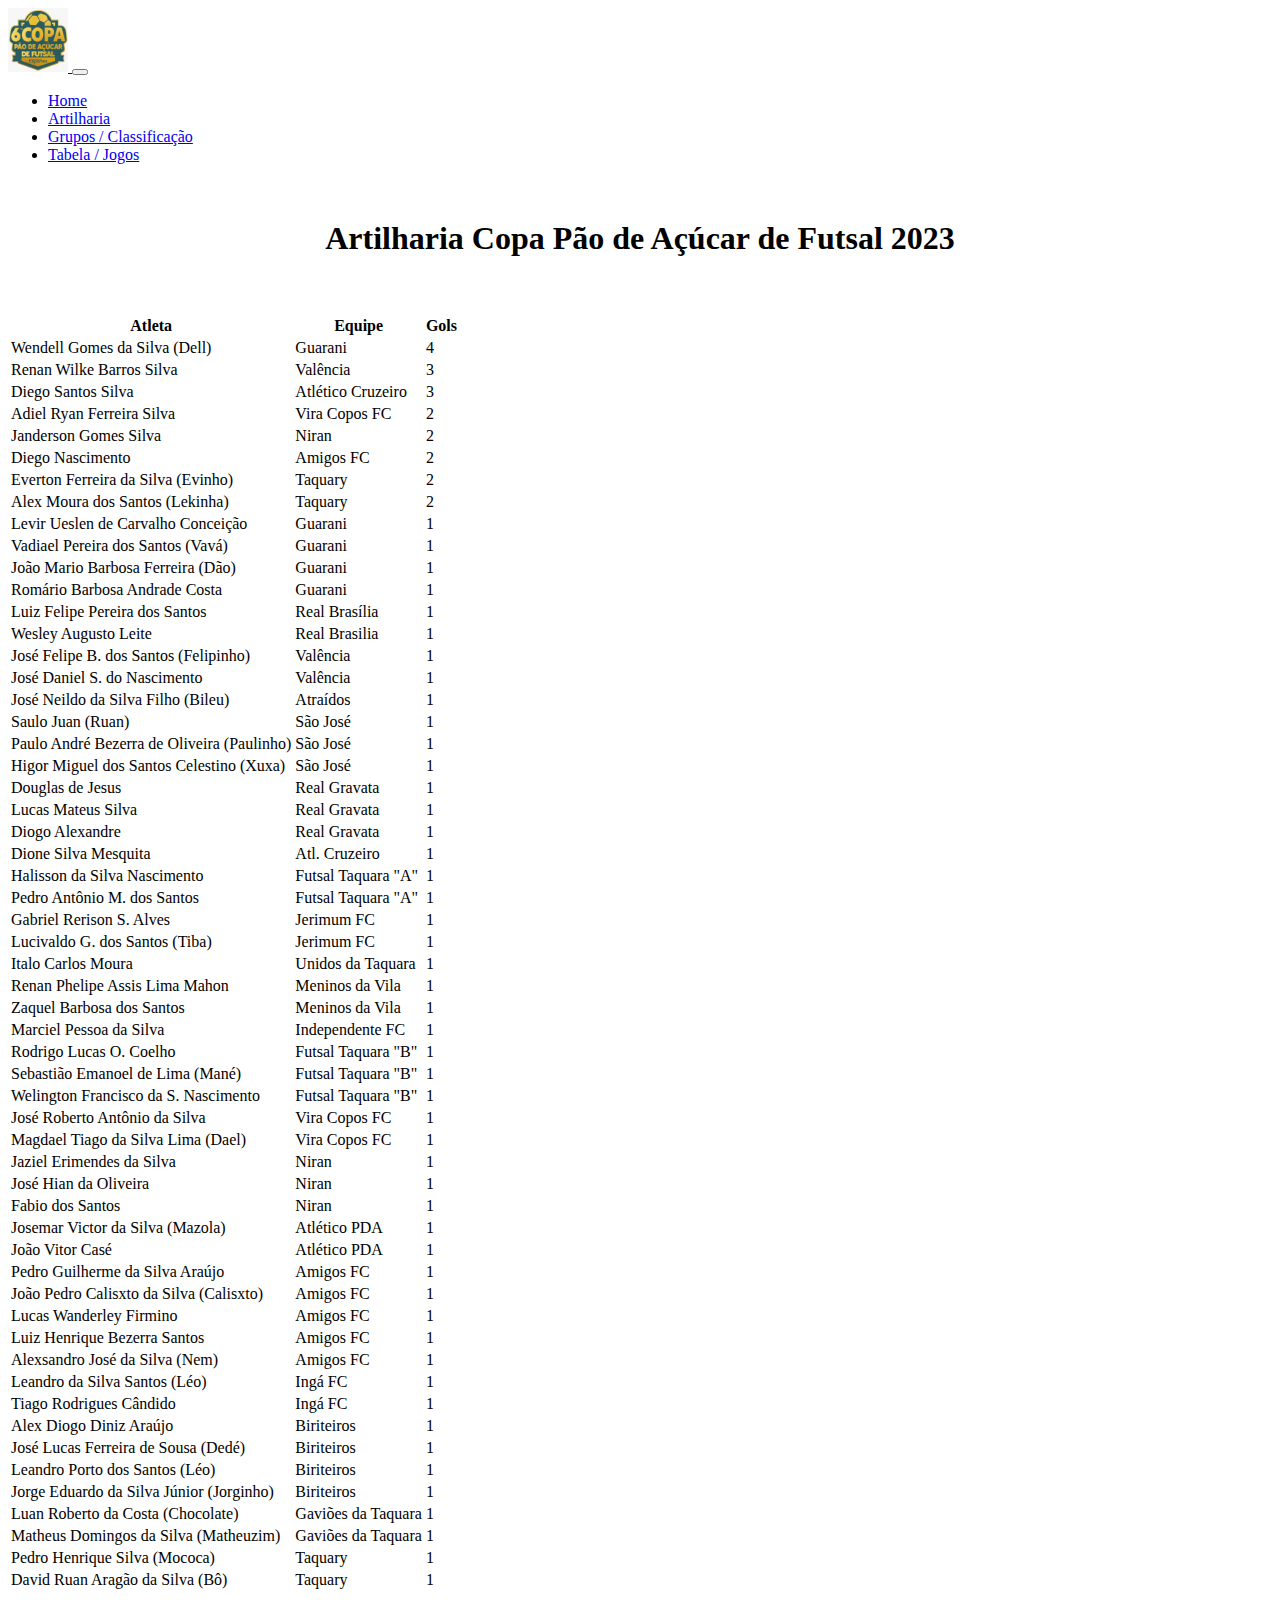
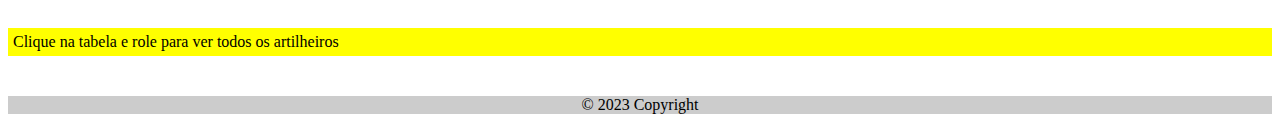
<file: artilharia.html>
<!DOCTYPE html>
<html lang="en">
<head>
    <meta charset="UTF-8">
    <meta http-equiv="X-UA-Compatible" content="IE=edge">
    <meta name="viewport" content="width=device-width, initial-scale=1.0">
    <title>Artilharia</title>

    <link href="https://cdn.jsdelivr.net/npm/bootstrap@5.2.3/dist/css/bootstrap.min.css" rel="stylesheet" integrity="sha384-rbsA2VBKQhggwzxH7pPCaAqO46MgnOM80zW1RWuH61DGLwZJEdK2Kadq2F9CUG65" crossorigin="anonymous">
    
    <link href="https://cdn.datatables.net/1.13.3/css/jquery.dataTables.css">
    <link href="https://cdn.jsdelivr.net/npm/bootstrap@5.2.3/dist/css/bootstrap.min.css" rel="stylesheet" integrity="sha384-rbsA2VBKQhggwzxH7pPCaAqO46MgnOM80zW1RWuH61DGLwZJEdK2Kadq2F9CUG65" crossorigin="anonymous">
    <link rel="stylesheet" href="https://cdn.datatables.net/1.13.3/css/dataTables.bootstrap5.min.css">
    
    <link rel="stylesheet" href="./assets/css/artilharia.css">
</head>
<body>

    <div class="container-fluid">

        <nav class="navbar navbar-expand-lg bg-light">
            <div class="container-fluid">
              <a class="navbar-brand" href="./index.html">
                <img class="teste" src="./assets/images/copa_pda.jpeg" alt="copa taquara futsal" width="60px">
              </a>
              <button class="navbar-toggler" type="button" data-bs-toggle="collapse" data-bs-target="#navbarSupportedContent" aria-controls="navbarSupportedContent" aria-expanded="false" aria-label="Toggle navigation">
                <span class="navbar-toggler-icon"></span>
              </button>
              <div class="collapse navbar-collapse" id="navbarSupportedContent">
                <ul class="navbar-nav me-auto mb-2 mb-lg-0">
                  <li class="nav-item">
                    <a class="nav-link active" aria-current="page" href="./index.html">Home</a>
                  </li>
                  <li class="nav-item">
                    <a class="nav-link active" href="./artilharia.html">Artilharia</a>
                  </li>
                  <li class="nav-item">
                    <a class="nav-link active" href="./grupos_classificacao.html">Grupos / Classificação</a>
                  </li>
                  <li class="nav-item">
                    <a class="nav-link active" href="./jogos.html">Tabela / Jogos</a>
                  </li>
                </ul>
              </div>
            </div>
          </nav>

        <h1 class="title_artilharia">Artilharia Copa Pão de Açúcar de Futsal 2023</h1>
        <table id="example" class="table table-striped">
            <thead>
              <tr>
                <th scope="col">Atleta</th>
                <th>Equipe</th>
                <th scope="col">Gols</th>
              </tr>
            </thead>
            <tbody>
              <tr>
                <td>Wendell Gomes da Silva (Dell)</td>
                <td>Guarani</td>
                <td>4</td>
              </tr>
              <tr>
                <td>Renan Wilke Barros Silva </td>
                <td>Valência</td>
                <td>3</td>
              </tr>
              <tr>
                <td>Diego Santos Silva</td>
                <td>Atlético Cruzeiro</td>
                <td>3</td>
              </tr>
              <tr>
                <td>Adiel Ryan Ferreira Silva</td>
                <td>Vira Copos FC</td>
                <td>2</td>
              </tr>
              <tr>
                <td>Janderson Gomes Silva</td>
                <td>Niran</td>
                <td>2</td>
              </tr>
              <tr>
                <td>Diego Nascimento</td>
                <td>Amigos FC</td>
                <td>2</td>
              </tr>
              <tr>
                <td>Everton Ferreira da Silva (Evinho)</td>
                <td>Taquary</td>
                <td>2</td>
              </tr>
              <tr>
                <td>Alex Moura dos Santos (Lekinha)</td>
                <td>Taquary</td>
                <td>2</td>
              </tr>
              <tr>
                <td>Levir Ueslen de Carvalho Conceição</td>
                <td>Guarani</td>
                <td>1</td>
              </tr>
              <tr>
                <td>Vadiael Pereira dos Santos (Vavá)</td>
                <td>Guarani</td>
                <td>1</td>
              </tr>
              <tr>
                <td>João Mario Barbosa Ferreira (Dão)</td>
                <td>Guarani</td>
                <td>1</td>
              </tr>
              <tr>
                <td>Romário Barbosa Andrade Costa</td>
                <td>Guarani</td>
                <td>1</td>
              </tr>
              <tr>
                <td>Luiz Felipe Pereira dos Santos</td>
                <td>Real Brasília</td>
                <td>1</td>
              </tr>
              <tr>
                <td>Wesley Augusto Leite</td>
                <td>Real Brasilia</td>
                <td>1</td>
              </tr>
              <tr>
                <td>José Felipe B. dos Santos (Felipinho)</td>
                <td>Valência</td>
                <td>1</td>
              </tr>
              <tr>
                <td>José Daniel S. do Nascimento</td>
                <td>Valência</td>
                <td>1</td>
              </tr>
              <tr>
                <td>José Neildo da Silva Filho (Bileu)</td>
                <td>Atraídos</td>
                <td>1</td>
              </tr>
              <tr>
                <td>Saulo Juan (Ruan)</td>
                <td>São José</td>
                <td>1</td>
              </tr>
              <tr>
                <td>Paulo André Bezerra de Oliveira (Paulinho)</td>
                <td>São José</td>
                <td>1</td>
              </tr>
              <tr>
                <td>Higor Miguel dos Santos Celestino (Xuxa)</td>
                <td>São José</td>
                <td>1</td>
              </tr>
              <tr>
                <td>Douglas de Jesus</td>
                <td>Real Gravata</td>
                <td>1</td>
              </tr>
              <tr>
                <td>Lucas Mateus Silva</td>
                <td>Real Gravata</td>
                <td>1</td>
              </tr>
              <tr>
                <td>Diogo Alexandre</td>
                <td>Real Gravata</td>
                <td>1</td>
              </tr>
              <tr>
                <td>Dione Silva Mesquita</td>
                <td>Atl. Cruzeiro</td>
                <td>1</td>
              </tr>
              <tr>
                <td>Halisson da Silva Nascimento</td>
                <td>Futsal Taquara "A"</td>
                <td>1</td>
              </tr>
              <tr>
                <td>Pedro Antônio M. dos Santos</td>
                <td>Futsal Taquara "A"</td>
                <td>1</td>
              </tr>
              <tr>
                <td>Gabriel Rerison S. Alves</td>
                <td>Jerimum FC</td>
                <td>1</td>
              </tr>
              <tr>
                <td>Lucivaldo G. dos Santos (Tiba)</td>
                <td>Jerimum FC</td>
                <td>1</td>
              </tr>
              <tr>
                <td>Italo Carlos Moura</td>
                <td>Unidos da Taquara</td>
                <td>1</td>
              </tr>
              <tr>
                <td>Renan Phelipe Assis Lima Mahon</td>
                <td>Meninos da Vila</td>
                <td>1</td>
              </tr>
              <tr>
                <td>Zaquel Barbosa dos Santos</td>
                <td>Meninos da Vila</td>
                <td>1</td>
              </tr>
              <tr>
                <td>Marciel Pessoa da Silva</td>
                <td>Independente FC</td>
                <td>1</td>
              </tr>
              <tr>
                <td>Rodrigo Lucas O. Coelho</td>
                <td>Futsal Taquara "B"</td>
                <td>1</td>
              </tr>
              <tr>
                <td>Sebastião Emanoel de Lima (Mané)</td>
                <td>Futsal Taquara "B"</td>
                <td>1</td>
              </tr>
              <tr>
                <td>Welington Francisco da S. Nascimento</td>
                <td>Futsal Taquara "B"</td>
                <td>1</td>
              </tr>
              <tr>
                <td>José Roberto Antônio da Silva</td>
                <td>Vira Copos FC</td>
                <td>1</td>
              </tr>
              <tr>
                <td>Magdael Tiago da Silva Lima (Dael)</td>
                <td>Vira Copos FC</td>
                <td>1</td>
              </tr>
              <tr>
                <td>Jaziel Erimendes da Silva</td>
                <td>Niran</td>
                <td>1</td>
              </tr>
              <tr>
                <td>José Hian da Oliveira</td>
                <td>Niran</td>
                <td>1</td>
              </tr>
              <tr>
                <td>Fabio dos Santos</td>
                <td>Niran</td>
                <td>1</td>
              </tr>
              <tr>
                <td>Josemar Victor da Silva (Mazola)</td>
                <td>Atlético PDA</td>
                <td>1</td>
              </tr>
              <tr>
                <td>João Vitor Casé</td>
                <td>Atlético PDA</td>
                <td>1</td>
              </tr>
              <tr>
                <td>Pedro Guilherme da Silva Araújo</td>
                <td>Amigos FC</td>
                <td>1</td>
              </tr>
              <tr>
                <td>João Pedro Calisxto da Silva (Calisxto)</td>
                <td>Amigos FC</td>
                <td>1</td>
              </tr>
              <tr>
                <td>Lucas Wanderley Firmino</td>
                <td>Amigos FC</td>
                <td>1</td>
              </tr>
              <tr>
                <td>Luiz Henrique Bezerra Santos</td>
                <td>Amigos FC</td>
                <td>1</td>
              </tr>
              <tr>
                <td>Alexsandro José da Silva (Nem)</td>
                <td>Amigos FC</td>
                <td>1</td>
              </tr>
              <tr>
                <td>Leandro da Silva Santos (Léo)</td>
                <td>Ingá FC</td>
                <td>1</td>
              </tr>
              <tr>
                <td>Tiago Rodrigues Cândido</td>
                <td>Ingá FC</td>
                <td>1</td>
              </tr>
              <tr>
                <td>Alex Diogo Diniz Araújo</td>
                <td>Biriteiros</td>
                <td>1</td>
              </tr>
              <tr>
                <td>José Lucas Ferreira de Sousa (Dedé)</td>
                <td>Biriteiros</td>
                <td>1</td>
              </tr>
              <tr>
                <td>Leandro Porto dos Santos (Léo)</td>
                <td>Biriteiros</td>
                <td>1</td>
              </tr>
              <tr>
                <td>Jorge Eduardo da Silva Júnior (Jorginho)</td>
                <td>Biriteiros</td>
                <td>1</td>
              </tr>
              <tr>
                <td>Luan Roberto da Costa (Chocolate)</td>
                <td>Gaviões da Taquara</td>
                <td>1</td>
              </tr>
              <tr>
                <td>Matheus Domingos da Silva (Matheuzim)</td>
                <td>Gaviões da Taquara</td>
                <td>1</td>
              </tr>
              <tr>
                <td>Pedro Henrique Silva (Mococa)</td>
                <td>Taquary</td>
                <td>1</td>
              </tr>
              <tr>
                <td>David Ruan Aragão da Silva (Bô)</td>
                <td>Taquary</td>
                <td>1</td>
              </tr>
            </tbody>
          </table>

          <p class="aviso">Clique na tabela e role para ver todos os artilheiros</p>

          <footer class="bg-light text-center text-lg-start">
            <!-- Copyright -->
            <div class="text-center p-3" style="background-color: rgba(0, 0, 0, 0.2);">
              © 2023 Copyright
              <!-- <a class="text-dark" href="https://www.linkedin.com/in/tome-luan/">Tomé Luan Jorge Coelho</a> -->
            </div>
            <!-- Copyright -->
          </footer>
    </div>

      <script src="https://cdn.jsdelivr.net/npm/@popperjs/core@2.11.6/dist/umd/popper.min.js" integrity="sha384-oBqDVmMz9ATKxIep9tiCxS/Z9fNfEXiDAYTujMAeBAsjFuCZSmKbSSUnQlmh/jp3" crossorigin="anonymous"></script>
      <script src="https://cdn.jsdelivr.net/npm/bootstrap@5.2.3/dist/js/bootstrap.min.js" integrity="sha384-cuYeSxntonz0PPNlHhBs68uyIAVpIIOZZ5JqeqvYYIcEL727kskC66kF92t6Xl2V" crossorigin="anonymous"></script>

      <script src="https://code.jquery.com/jquery-3.6.3.min.js" integrity="sha256-pvPw+upLPUjgMXY0G+8O0xUf+/Im1MZjXxxgOcBQBXU=" crossorigin="anonymous"></script>
      <script src="https://cdn.datatables.net/1.13.3/js/jquery.dataTables.js"></script>

      <script src="./assets/js/artilharia.js"></script>
</body>
</html>
</file>
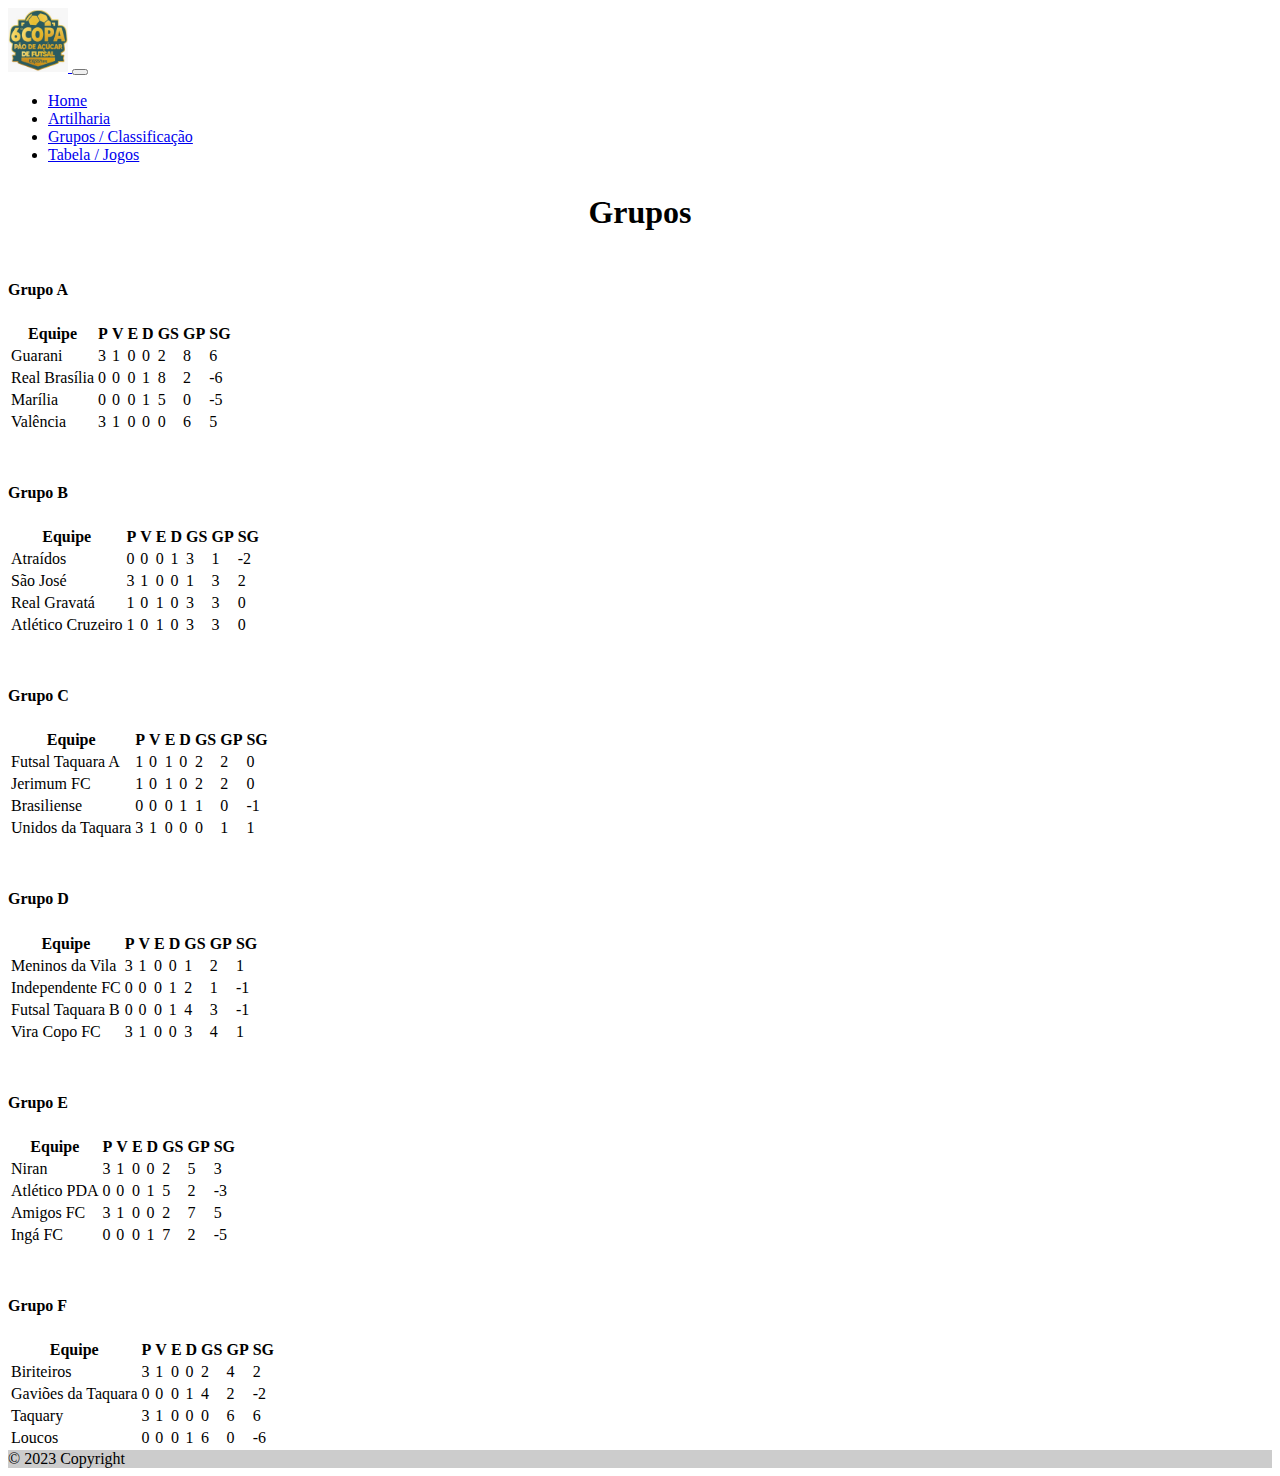
<file: grupos_classificacao.html>
<!DOCTYPE html>
<html lang="en">
<head>
    <meta charset="UTF-8">
    <meta http-equiv="X-UA-Compatible" content="IE=edge">
    <meta name="viewport" content="width=device-width, initial-scale=1.0">
    <link rel="icon" type="image/x-icon" href="./assets/images/favicon.png">
    <title>Copa taquara 2023</title>
    <link href="https://cdn.jsdelivr.net/npm/bootstrap@5.2.3/dist/css/bootstrap.min.css" rel="stylesheet" integrity="sha384-rbsA2VBKQhggwzxH7pPCaAqO46MgnOM80zW1RWuH61DGLwZJEdK2Kadq2F9CUG65" crossorigin="anonymous">
    <link rel="stylesheet" href="./assets/css/grupos_classificacao.css">
</head>
<body>
    
    <div class="container-fluid">
        <nav class="navbar navbar-expand-lg bg-light">
            <div class="container-fluid">
              <a class="navbar-brand" href="./index.html">
                <img class="teste" src="./assets/images/copa_pda.jpeg" alt="copa taquara futsal" width="60px">
              </a>
              <button class="navbar-toggler" type="button" data-bs-toggle="collapse" data-bs-target="#navbarSupportedContent" aria-controls="navbarSupportedContent" aria-expanded="false" aria-label="Toggle navigation">
                <span class="navbar-toggler-icon"></span>
              </button>
              <div class="collapse navbar-collapse" id="navbarSupportedContent">
                <ul class="navbar-nav me-auto mb-2 mb-lg-0">
                  <li class="nav-item">
                    <a class="nav-link active" aria-current="page" href="./index.html">Home</a>
                  </li>
                  <li class="nav-item">
                    <a class="nav-link active" href="./artilharia.html">Artilharia</a>
                  </li>
                  <li class="nav-item">
                    <a class="nav-link active" href="./grupos_classificacao.html">Grupos / Classificação</a>
                  </li>
                  <li class="nav-item">
                    <a class="nav-link active" href="./jogos.html">Tabela / Jogos</a>
                  </li>
                </ul>
              </div>
            </div>
          </nav>

          <h1 class="title_grupos">Grupos</h1>

          <table class="table table-striped table-hover">
            <thead>
                <tr><h4>Grupo A</h4></tr>
                <tr>
                    <th scope="col">Equipe</th>
                    <th>P</th>
                    <th>V</th>
                    <th>E</th>
                    <th>D</th>
                    <th>GS</th>
                    <th>GP</th>
                    <th>SG</th>
                  </tr>
                <tbody>
                    <tr>
                        <td>Guarani</td>
                        <td>3</td>
                        <td>1</td>
                        <td>0</td>
                        <td>0</td>
                        <td>2</td>
                        <td>8</td>
                        <td>6</td>
                      </tr>

                      <tr>
                        <td>Real Brasília</td>
                        <td>0</td>
                        <td>0</td>
                        <td>0</td>
                        <td>1</td>
                        <td>8</td>
                        <td>2</td>
                        <td>-6</td>
                      </tr>

                      <tr>
                        <td>Marília</td>
                        <td>0</td>
                        <td>0</td>
                        <td>0</td>
                        <td>1</td>
                        <td>5</td>
                        <td>0</td>
                        <td>-5</td>
                      </tr>

                      <tr>
                        <td>Valência</td>
                        <td>3</td>
                        <td>1</td>
                        <td>0</td>
                        <td>0</td>
                        <td>0</td>
                        <td>6</td>
                        <td>5</td>
                      </tr>
                </tbody>
            </thead>
          </table>

          <table class="table table-striped table-hover">
            <thead>
                <tr><h4>Grupo B</h4></tr>
                <tr>
                    <th scope="col">Equipe</th>
                    <th>P</th>
                    <th>V</th>
                    <th>E</th>
                    <th>D</th>
                    <th>GS</th>
                    <th>GP</th>
                    <th>SG</th>
                  </tr>
                <tbody>
                    <tr>
                        <td>Atraídos</td>
                        <td>0</td>
                        <td>0</td>
                        <td>0</td>
                        <td>1</td>
                        <td>3</td>
                        <td>1</td>
                        <td>-2</td>
                      </tr>

                      <tr>
                        <td>São José</td>
                        <td>3</td>
                        <td>1</td>
                        <td>0</td>
                        <td>0</td>
                        <td>1</td>
                        <td>3</td>
                        <td>2</td>
                      </tr>

                      <tr>
                        <td>Real Gravatá</td>
                        <td>1</td>
                        <td>0</td>
                        <td>1</td>
                        <td>0</td>
                        <td>3</td>
                        <td>3</td>
                        <td>0</td>
                      </tr>

                      <tr>
                        <td>Atlético Cruzeiro</td>
                        <td>1</td>
                        <td>0</td>
                        <td>1</td>
                        <td>0</td>
                        <td>3</td>
                        <td>3</td>
                        <td>0</td>
                      </tr>
                </tbody>
            </thead>
          </table>

          <table class="table table-striped table-hover">
            <thead>
                <tr><h4>Grupo C</h4></tr>
                <tr>
                    <th scope="col">Equipe</th>
                    <th>P</th>
                    <th>V</th>
                    <th>E</th>
                    <th>D</th>
                    <th>GS</th>
                    <th>GP</th>
                    <th>SG</th>
                  </tr>
                <tbody>
                    <tr>
                        <td>Futsal Taquara A</td>
                        <td>1</td>
                        <td>0</td>
                        <td>1</td>
                        <td>0</td>
                        <td>2</td>
                        <td>2</td>
                        <td>0</td>
                      </tr>

                      <tr>
                        <td>Jerimum FC</td>
                        <td>1</td>
                        <td>0</td>
                        <td>1</td>
                        <td>0</td>
                        <td>2</td>
                        <td>2</td>
                        <td>0</td>
                      </tr>

                      <tr>
                        <td>Brasiliense</td>
                        <td>0</td>
                        <td>0</td>
                        <td>0</td>
                        <td>1</td>
                        <td>1</td>
                        <td>0</td>
                        <td>-1</td>
                      </tr>

                      <tr>
                        <td>Unidos da Taquara</td>
                        <td>3</td>
                        <td>1</td>
                        <td>0</td>
                        <td>0</td>
                        <td>0</td>
                        <td>1</td>
                        <td>1</td>
                      </tr>
                </tbody>
            </thead>
          </table>

          <table class="table table-striped table-hover">
            <thead>
                <tr><h4>Grupo D</h4></tr>
                <tr>
                    <th scope="col">Equipe</th>
                    <th>P</th>
                    <th>V</th>
                    <th>E</th>
                    <th>D</th>
                    <th>GS</th>
                    <th>GP</th>
                    <th>SG</th>
                  </tr>
                <tbody>
                    <tr>
                        <td>Meninos da Vila</td>
                        <td>3</td>
                        <td>1</td>
                        <td>0</td>
                        <td>0</td>
                        <td>1</td>
                        <td>2</td>
                        <td>1</td>
                      </tr>

                      <tr>
                        <td>Independente FC</td>
                        <td>0</td>
                        <td>0</td>
                        <td>0</td>
                        <td>1</td>
                        <td>2</td>
                        <td>1</td>
                        <td>-1</td>
                      </tr>

                      <tr>
                        <td>Futsal Taquara B</td>
                        <td>0</td>
                        <td>0</td>
                        <td>0</td>
                        <td>1</td>
                        <td>4</td>
                        <td>3</td>
                        <td>-1</td>
                      </tr>

                      <tr>
                        <td>Vira Copo FC</td>
                        <td>3</td>
                        <td>1</td>
                        <td>0</td>
                        <td>0</td>
                        <td>3</td>
                        <td>4</td>
                        <td>1</td>
                      </tr>
                </tbody>
            </thead>
          </table>

          <table class="table table-striped table-hover">
            <thead>
                <tr><h4>Grupo E</h4></tr>
                <tr>
                    <th scope="col">Equipe</th>
                    <th>P</th>
                    <th>V</th>
                    <th>E</th>
                    <th>D</th>
                    <th>GS</th>
                    <th>GP</th>
                    <th>SG</th>
                  </tr>
                <tbody>
                    <tr>
                        <td>Niran</td>
                        <td>3</td>
                        <td>1</td>
                        <td>0</td>
                        <td>0</td>
                        <td>2</td>
                        <td>5</td>
                        <td>3</td>
                      </tr>

                      <tr>
                        <td>Atlético PDA</td>
                        <td>0</td>
                        <td>0</td>
                        <td>0</td>
                        <td>1</td>
                        <td>5</td>
                        <td>2</td>
                        <td>-3</td>
                      </tr>

                      <tr>
                        <td>Amigos FC</td>
                        <td>3</td>
                        <td>1</td>
                        <td>0</td>
                        <td>0</td>
                        <td>2</td>
                        <td>7</td>
                        <td>5</td>
                      </tr>

                      <tr>
                        <td>Ingá FC</td>
                        <td>0</td>
                        <td>0</td>
                        <td>0</td>
                        <td>1</td>
                        <td>7</td>
                        <td>2</td>
                        <td>-5</td>
                      </tr>
                </tbody>
            </thead>
          </table>

          <table class="table table-striped table-hover">
            <thead>
                <tr><h4>Grupo F</h4></tr>
                <tr>
                    <th scope="col">Equipe</th>
                    <th>P</th>
                    <th>V</th>
                    <th>E</th>
                    <th>D</th>
                    <th>GS</th>
                    <th>GP</th>
                    <th>SG</th>
                  </tr>
                <tbody>
                    <tr>
                        <td>Biriteiros</td>
                        <td>3</td>
                        <td>1</td>
                        <td>0</td>
                        <td>0</td>
                        <td>2</td>
                        <td>4</td>
                        <td>2</td>
                      </tr>

                      <tr>
                        <td>Gaviões da Taquara</td>
                        <td>0</td>
                        <td>0</td>
                        <td>0</td>
                        <td>1</td>
                        <td>4</td>
                        <td>2</td>
                        <td>-2</td>
                      </tr>

                      <tr>
                        <td>Taquary</td>
                        <td>3</td>
                        <td>1</td>
                        <td>0</td>
                        <td>0</td>
                        <td>0</td>
                        <td>6</td>
                        <td>6</td>
                      </tr>

                      <tr>
                        <td>Loucos</td>
                        <td>0</td>
                        <td>0</td>
                        <td>0</td>
                        <td>1</td>
                        <td>6</td>
                        <td>0</td>
                        <td>-6</td>
                      </tr>
                </tbody>
            </thead>
          </table>

          <footer class="bg-light text-center text-lg-start">
            <!-- Copyright -->
            <div class="text-center p-3" style="background-color: rgba(0, 0, 0, 0.2);">
              © 2023 Copyright
              <!-- <a class="text-dark" href="https://www.linkedin.com/in/tome-luan/">Tomé Luan Jorge Coelho</a> -->
            </div>
            <!-- Copyright -->
          </footer>
    </div>
    

    <script src="https://cdn.jsdelivr.net/npm/@popperjs/core@2.11.6/dist/umd/popper.min.js" integrity="sha384-oBqDVmMz9ATKxIep9tiCxS/Z9fNfEXiDAYTujMAeBAsjFuCZSmKbSSUnQlmh/jp3" crossorigin="anonymous"></script>
    <script src="https://cdn.jsdelivr.net/npm/bootstrap@5.2.3/dist/js/bootstrap.min.js" integrity="sha384-cuYeSxntonz0PPNlHhBs68uyIAVpIIOZZ5JqeqvYYIcEL727kskC66kF92t6Xl2V" crossorigin="anonymous"></script>
</body>
</html>
</file>
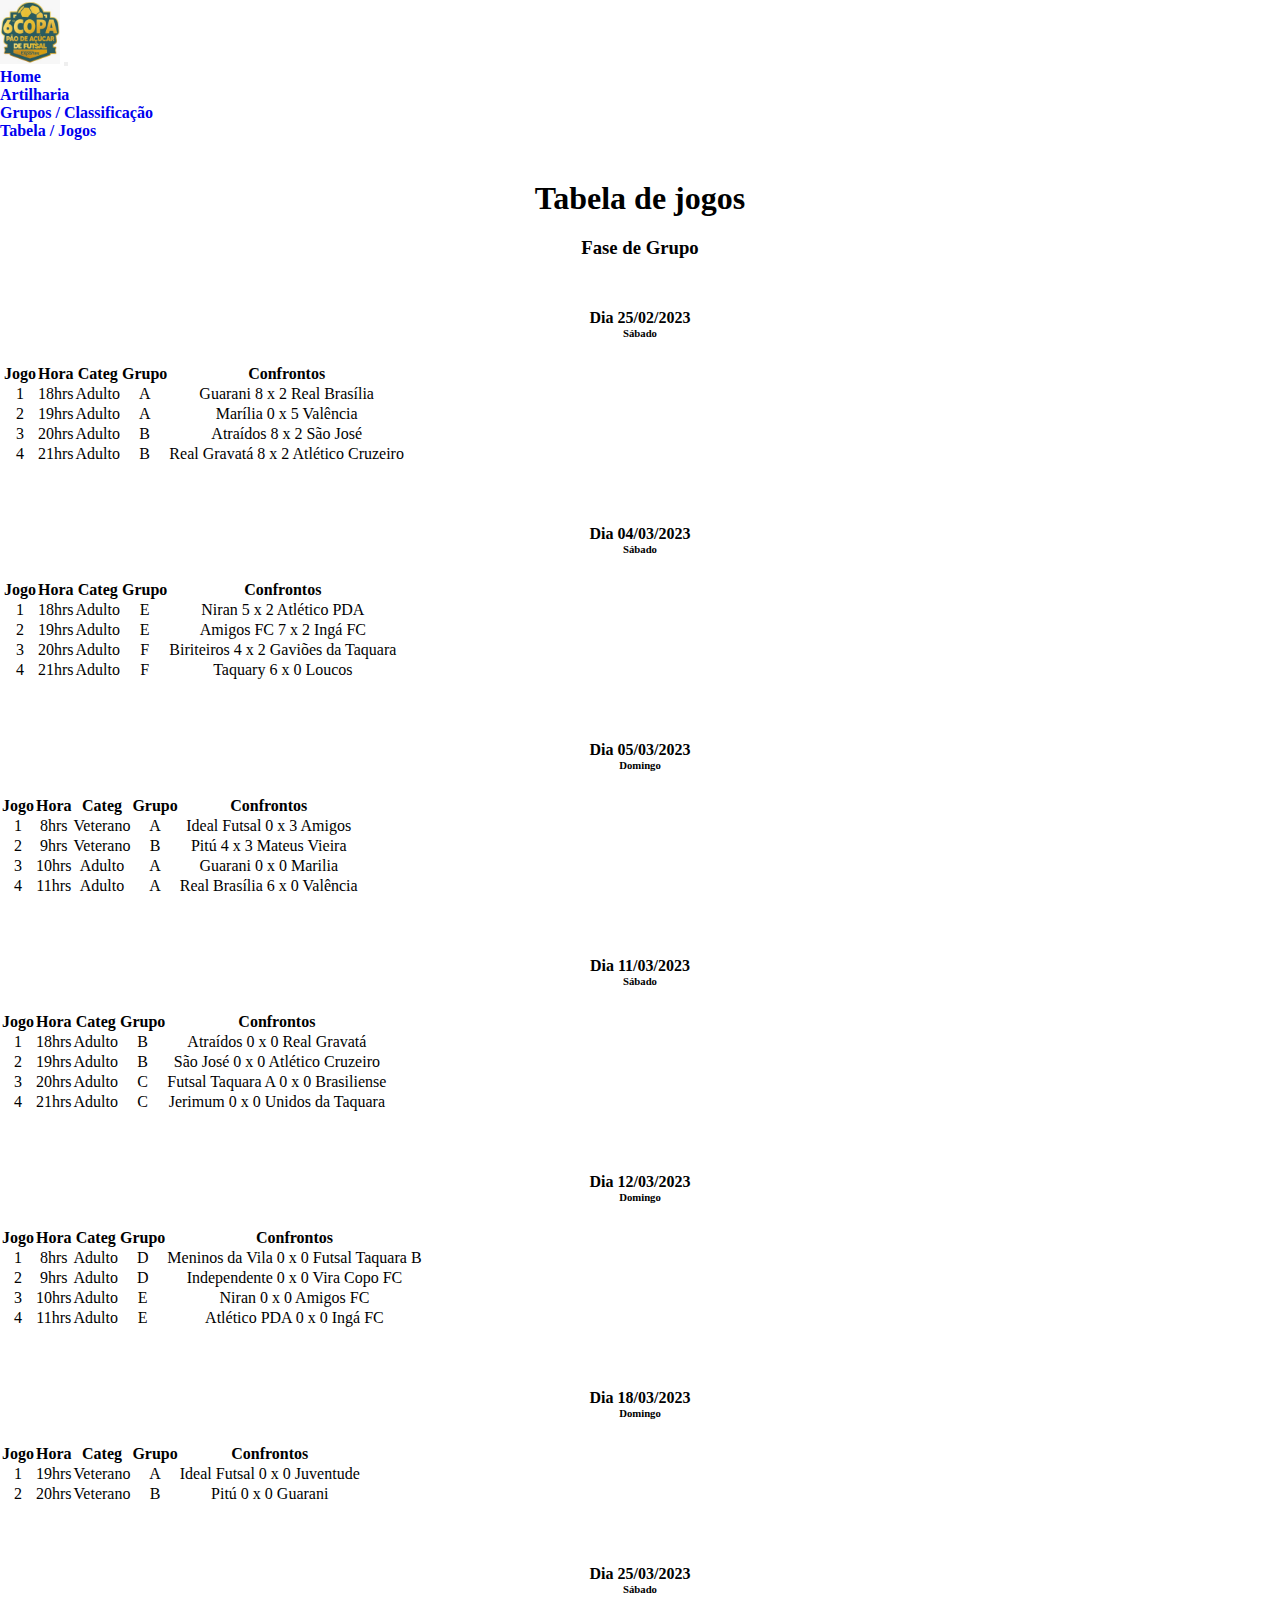
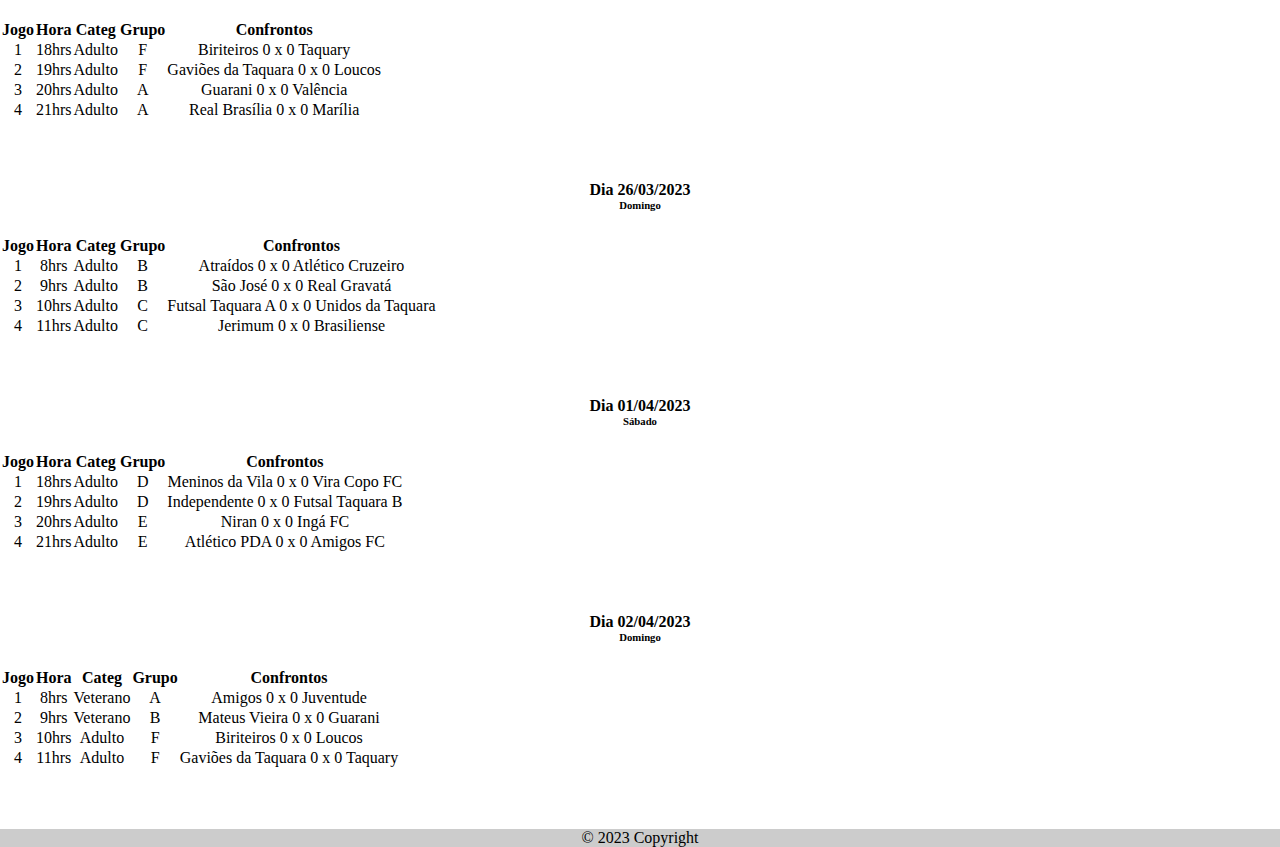
<file: jogos.html>
<!DOCTYPE html>
<html lang="en">
<head>
    <meta charset="UTF-8">
    <meta http-equiv="X-UA-Compatible" content="IE=edge">
    <meta name="viewport" content="width=device-width, initial-scale=1.0">
    <link rel="icon" type="image/x-icon" href="./assets/images/favicon.png">
    <title>Copa taquara 2023</title>

    <link href="https://cdn.datatables.net/1.13.3/css/jquery.dataTables.css">
    <link href="https://cdn.jsdelivr.net/npm/bootstrap@5.2.3/dist/css/bootstrap.min.css" rel="stylesheet" integrity="sha384-rbsA2VBKQhggwzxH7pPCaAqO46MgnOM80zW1RWuH61DGLwZJEdK2Kadq2F9CUG65" crossorigin="anonymous">
    <link rel="stylesheet" href="https://cdn.datatables.net/1.13.3/css/dataTables.bootstrap5.min.css">


    <link rel="stylesheet" href="https://cdn.datatables.net/responsive/2.4.0/css/responsive.dataTables.min.css">


    <link rel="stylesheet" href="./assets/css/jogos.css">
</head>
<body>
    
    <div class="container-fluid">
        <nav class="navbar navbar-expand-lg bg-light">
            <div class="container-fluid">
              <a class="navbar-brand" href="./index.html">
                <img class="teste" src="./assets/images/copa_pda.jpeg" alt="copa taquara futsal" width="60px">
              </a>
              <button class="navbar-toggler" type="button" data-bs-toggle="collapse" data-bs-target="#navbarSupportedContent" aria-controls="navbarSupportedContent" aria-expanded="false" aria-label="Toggle navigation">
                <span class="navbar-toggler-icon"></span>
              </button>
              <div class="collapse navbar-collapse" id="navbarSupportedContent">
                <ul class="navbar-nav me-auto mb-2 mb-lg-0">
                  <li class="nav-item">
                    <a class="nav-link active" aria-current="page" href="./index.html">Home</a>
                  </li>
                  <li class="nav-item">
                    <a class="nav-link active" href="./artilharia.html">Artilharia</a>
                  </li>
                  <li class="nav-item">
                    <a class="nav-link active" href="./grupos_classificacao.html">Grupos / Classificação</a>
                  </li>
                  <li class="nav-item">
                    <a class="nav-link active" href="./jogos.html">Tabela / Jogos</a>
                  </li>
                </ul>
              </div>
            </div>
          </nav>

          <div class="content">
            <h1 class="table_games">Tabela de jogos</h1>
          <h3>Fase de Grupo</h3>

          <div class="image_ball">
            <!-- <img src="./assets/images/ball.png" alt="" width="50px"> -->
          </div>
          </div>

          <table class="table table-striped table-hover">

            <thead>
              <tr><h4 class="first_subtitle">Dia 25/02/2023</h4></tr>
              <tr><h6>Sábado</h6></tr>
                <tr>
                    <th></th>
                    <th>Jogo</th>
                    <th>Hora</th>
                    <th>Categ</th>
                    <th>Grupo</th>
                    <th>Confrontos</th>
                </tr>
            </thead>
            <tbody>

                <tr>
                    <td></td>
                    <td>1</td>
                    <td>18hrs</td>
                    <td>Adulto</td>
                    <td>A</td>
                    <td>Guarani 8 x 2 Real Brasília</td>
                </tr>

                <tr>
                  <td></td>
                  <td>2</td>
                  <td>19hrs</td>
                  <td>Adulto</td>
                  <td>A</td>
                  <td>Marília 0 x 5 Valência</td>
                </tr>

                <tr>
                  <td></td>
                  <td>3</td>
                  <td>20hrs</td>
                  <td>Adulto</td>
                  <td>B</td>
                  <td>Atraídos 8 x 2 São José</td>
                </tr>

                <tr>
                  <td></td>
                  <td>4</td>
                  <td>21hrs</td>
                  <td>Adulto</td>
                  <td>B</td>
                  <td>Real Gravatá 8 x 2 Atlético Cruzeiro</td>
                </tr>
                
            </tbody>
        </table>

        <table class="table table-striped table-hover">

            <thead>
                <tr><h4 class="subtitle_day">Dia 04/03/2023</h4></tr>
                <tr><h6>Sábado</h6></tr>
                <tr>
                    <th></th>
                    <th>Jogo</th>
                    <th>Hora</th>
                    <th>Categ</th>
                    <th>Grupo</th>
                    <th>Confrontos</th>
                  </tr>
                <tbody>
                    <tr>
                        <td></td>
                        <td>1</td>
                        <td>18hrs</td>
                        <td>Adulto</td>
                        <td>E</td>
                        <td>Niran 5 x 2 Atlético PDA</td>
                      </tr>

                      <tr>
                        <td></td>
                        <td>2</td>
                        <td>19hrs</td>
                        <td>Adulto</td>
                        <td>E</td>
                        <td>Amigos FC 7 x 2 Ingá FC</td>
                      </tr>

                      <tr>
                        <td></td>
                        <td>3</td>
                        <td>20hrs</td>
                        <td>Adulto</td>
                        <td>F</td>
                        <td>Biriteiros 4 x 2 Gaviões da Taquara</td>
                      </tr>

                      <tr>
                        <td></td>
                        <td>4</td>
                        <td>21hrs</td>
                        <td>Adulto</td>
                        <td>F</td>
                        <td>Taquary 6 x 0 Loucos</td>
                      </tr>
                </tbody>
            </thead>
          </table>

          <table class="table table-striped table-hover">

            <thead>
                <tr><h4 class="subtitle_day">Dia 05/03/2023</h4></tr>
                <tr><h6>Domingo</h6></tr>
                <tr>
                    <th>Jogo</th>
                    <th>Hora</th>
                    <th>Categ</th>
                    
                    <th>Grupo</th>
                    <th>Confrontos</th>
                  </tr>
                <tbody>
                    <tr>
                        <td>1</td>
                        <td>8hrs</td>
                        <td>Veterano</td>
                        
                        <td>A</td>
                        <td>Ideal Futsal 0 x 3 Amigos</td>
                      </tr>

                      <tr>
                        <td>2</td>
                        <td>9hrs</td>
                        <td>Veterano</td>
                        
                        <td>B</td>
                        <td>Pitú 4 x 3 Mateus Vieira</td>
                      </tr>

                      <tr>
                        <td>3</td>
                        <td>10hrs</td>
                        <td>Adulto</td>
                        
                        <td>A</td>
                        <td>Guarani 0 x 0 Marilia</td>
                      </tr>

                      <tr>
                        <td>4</td>
                        <td>11hrs</td>
                        <td>Adulto</td>
                        
                        <td>A</td>
                        <td>Real Brasília 6 x 0 Valência</td>
                      </tr>
                </tbody>
            </thead>
          </table>


          <table class="table table-striped table-hover">

            <thead>
                <tr><h4 class="subtitle_day">Dia 11/03/2023</h4></tr>
                <tr><h6>Sábado</h6></tr>
                <tr>
                    <th>Jogo</th>
                    <th>Hora</th>
                    <th>Categ</th>
                    
                    <th>Grupo</th>
                    <th>Confrontos</th>
                  </tr>
                <tbody>
                    <tr>
                        <td>1</td>
                        <td>18hrs</td>
                        <td>Adulto</td>
                        
                        <td>B</td>
                        <td>Atraídos 0 x 0 Real Gravatá</td>
                      </tr>

                      <tr>
                        <td>2</td>
                        <td>19hrs</td>
                        <td>Adulto</td>
                        
                        <td>B</td>
                        <td>São José 0 x 0 Atlético Cruzeiro</td>
                      </tr>

                      <tr>
                        <td>3</td>
                        <td>20hrs</td>
                        <td>Adulto</td>
                        
                        <td>C</td>
                        <td>Futsal Taquara A 0 x 0 Brasiliense</td>
                      </tr>

                      <tr>
                        <td>4</td>
                        <td>21hrs</td>
                        <td>Adulto</td>
                        
                        <td>C</td>
                        <td>Jerimum 0 x 0 Unidos da Taquara</td>
                      </tr>
                </tbody>
            </thead>
          </table>

          <table class="table table-striped table-hover">

            <thead>
                <tr><h4 class="subtitle_day">Dia 12/03/2023</h4></tr>
                <tr><h6>Domingo</h6></tr>
                <tr>
                    <th>Jogo</th>
                    <th>Hora</th>
                    <th>Categ</th>
                    
                    <th>Grupo</th>
                    <th>Confrontos</th>
                  </tr>
                <tbody>
                    <tr>
                        <td>1</td>
                        <td>8hrs</td>
                        <td>Adulto</td>
                        
                        <td>D</td>
                        <td>Meninos da Vila 0 x 0 Futsal Taquara B</td>
                      </tr>

                      <tr>
                        <td>2</td>
                        <td>9hrs</td>
                        <td>Adulto</td>
                        
                        <td>D</td>
                        <td>Independente 0 x 0 Vira Copo FC</td>
                      </tr>

                      <tr>
                        <td>3</td>
                        <td>10hrs</td>
                        <td>Adulto</td>
                        
                        <td>E</td>
                        <td>Niran 0 x 0 Amigos FC</td>
                      </tr>

                      <tr>
                        <td>4</td>
                        <td>11hrs</td>
                        <td>Adulto</td>
                        
                        <td>E</td>
                        <td>Atlético PDA 0 x 0 Ingá FC</td>
                      </tr>
                </tbody>
            </thead>
          </table>

          <table class="table table-striped table-hover">

            <thead>
                <tr><h4 class="subtitle_day">Dia 18/03/2023</h4></tr>
                <tr><h6>Domingo</h6></tr>
                <tr>
                    <th>Jogo</th>
                    <th>Hora</th>
                    <th>Categ</th>
                    
                    <th>Grupo</th>
                    <th>Confrontos</th>
                  </tr>
                <tbody>
                    <tr>
                        <td>1</td>
                        <td>19hrs</td>
                        <td>Veterano</td>
                        
                        <td>A</td>
                        <td>Ideal Futsal 0 x 0 Juventude</td>
                      </tr>

                      <tr>
                        <td>2</td>
                        <td>20hrs</td>
                        <td>Veterano</td>
                        
                        <td>B</td>
                        <td>Pitú 0 x 0 Guarani</td>
                      </tr>
                </tbody>
            </thead>
          </table>


          <table class="table table-striped table-hover">

            <thead>
                <tr><h4 class="subtitle_day">Dia 25/03/2023</h4></tr>
                <tr><h6>Sábado</h6></tr>
                <tr>
                    <th>Jogo</th>
                    <th>Hora</th>
                    <th>Categ</th>
                    
                    <th>Grupo</th>
                    <th>Confrontos</th>
                  </tr>
                <tbody>
                    <tr>
                        <td>1</td>
                        <td>18hrs</td>
                        <td>Adulto</td>
                        
                        <td>F</td>
                        <td>Biriteiros 0 x 0 Taquary</td>
                      </tr>

                      <tr>
                        <td>2</td>
                        <td>19hrs</td>
                        <td>Adulto</td>
                        
                        <td>F</td>
                        <td>Gaviões da Taquara 0 x 0 Loucos</td>
                      </tr>

                      <tr>
                        <td>3</td>
                        <td>20hrs</td>
                        <td>Adulto</td>
                        
                        <td>A</td>
                        <td>Guarani 0 x 0 Valência</td>
                      </tr>

                      <tr>
                        <td>4</td>
                        <td>21hrs</td>
                        <td>Adulto</td>
                        
                        <td>A</td>
                        <td>Real Brasília 0 x 0 Marília</td>
                      </tr>
                </tbody>
            </thead>
          </table>

          <table class="table table-striped table-hover">

            <thead>
                <tr><h4 class="subtitle_day">Dia 26/03/2023</h4></tr>
                <tr><h6>Domingo</h6></tr>
                <tr>
                    <th>Jogo</th>
                    <th>Hora</th>
                    <th>Categ</th>
                    
                    <th>Grupo</th>
                    <th>Confrontos</th>
                  </tr>
                <tbody>
                    <tr>
                        <td>1</td>
                        <td>8hrs</td>
                        <td>Adulto</td>
                        
                        <td>B</td>
                        <td>Atraídos 0 x 0 Atlético Cruzeiro</td>
                      </tr>

                      <tr>
                        <td>2</td>
                        <td>9hrs</td>
                        <td>Adulto</td>
                        
                        <td>B</td>
                        <td>São José 0 x 0 Real Gravatá</td>
                      </tr>

                      <tr>
                        <td>3</td>
                        <td>10hrs</td>
                        <td>Adulto</td>
                        
                        <td>C</td>
                        <td>Futsal Taquara A 0 x 0 Unidos da Taquara</td>
                      </tr>

                      <tr>
                        <td>4</td>
                        <td>11hrs</td>
                        <td>Adulto</td>
                        
                        <td>C</td>
                        <td>Jerimum 0 x 0 Brasiliense</td>
                      </tr>
                </tbody>
            </thead>
          </table>

          <table class="table table-striped table-hover">

            <thead>
                <tr><h4 class="subtitle_day">Dia 01/04/2023</h4></tr>
                <tr><h6>Sábado</h6></tr>
                <tr>
                    <th>Jogo</th>
                    <th>Hora</th>
                    <th>Categ</th>
                    
                    <th>Grupo</th>
                    <th>Confrontos</th>
                  </tr>
                <tbody>
                    <tr>
                        <td>1</td>
                        <td>18hrs</td>
                        <td>Adulto</td>
                        
                        <td>D</td>
                        <td>Meninos da Vila 0 x 0 Vira Copo FC</td>
                      </tr>

                      <tr>
                        <td>2</td>
                        <td>19hrs</td>
                        <td>Adulto</td>
                        
                        <td>D</td>
                        <td>Independente 0 x 0 Futsal Taquara B</td>
                      </tr>

                      <tr>
                        <td>3</td>
                        <td>20hrs</td>
                        <td>Adulto</td>
                        
                        <td>E</td>
                        <td>Niran 0 x 0 Ingá FC</td>
                      </tr>

                      <tr>
                        <td>4</td>
                        <td>21hrs</td>
                        <td>Adulto</td>
                        
                        <td>E</td>
                        <td>Atlético PDA 0 x 0 Amigos FC</td>
                      </tr>
                </tbody>
            </thead>
          </table>

          <table class="table table-striped table-hover last_table">

            <thead>
                <tr><h4 class="last_subtitle subtitle_day">Dia 02/04/2023</h4></tr>
                <tr><h6>Domingo</h6></tr>
                <tr>
                    <th>Jogo</th>
                    <th>Hora</th>
                    <th>Categ</th>
                    
                    <th>Grupo</th>
                    <th>Confrontos</th>
                  </tr>
                <tbody>
                    <tr>
                        <td>1</td>
                        <td>8hrs</td>
                        <td>Veterano</td>
                        
                        <td>A</td>
                        <td>Amigos 0 x 0 Juventude</td>
                      </tr>

                      <tr>
                        <td>2</td>
                        <td>9hrs</td>
                        <td>Veterano</td>
                        
                        <td>B</td>
                        <td>Mateus Vieira 0 x 0 Guarani</td>
                      </tr>

                      <tr>
                        <td>3</td>
                        <td>10hrs</td>
                        <td>Adulto</td>
                        
                        <td>F</td>
                        <td>Biriteiros 0 x 0 Loucos</td>
                      </tr>

                      <tr>
                        <td>4</td>
                        <td>11hrs</td>
                        <td>Adulto</td>
                        
                        <td>F</td>
                        <td>Gaviões da Taquara 0 x 0 Taquary</td>
                      </tr>
                </tbody>
            </thead>
          </table>


          <footer class="bg-light text-center text-lg-start">
            <!-- Copyright -->
            <div class="text-center p-3" style="background-color: rgba(0, 0, 0, 0.2);">
              © 2023 Copyright
              <!-- <a class="text-dark" href="https://www.linkedin.com/in/tome-luan/">Tomé Luan Jorge Coelho</a> -->
            </div>
            <!-- Copyright -->
          </footer>
          
    </div>
    

    <script src="https://cdn.jsdelivr.net/npm/@popperjs/core@2.11.6/dist/umd/popper.min.js" integrity="sha384-oBqDVmMz9ATKxIep9tiCxS/Z9fNfEXiDAYTujMAeBAsjFuCZSmKbSSUnQlmh/jp3" crossorigin="anonymous"></script>
    <script src="https://cdn.jsdelivr.net/npm/bootstrap@5.2.3/dist/js/bootstrap.min.js" integrity="sha384-cuYeSxntonz0PPNlHhBs68uyIAVpIIOZZ5JqeqvYYIcEL727kskC66kF92t6Xl2V" crossorigin="anonymous"></script>
    
    <script src="https://code.jquery.com/jquery-3.6.3.min.js" integrity="sha256-pvPw+upLPUjgMXY0G+8O0xUf+/Im1MZjXxxgOcBQBXU=" crossorigin="anonymous"></script>
    <script src="https://cdn.datatables.net/1.13.3/js/jquery.dataTables.js"></script>
    <script src="./assets/js/script.js"></script>
    <script src="https://cdn.datatables.net/responsive/2.4.0/js/dataTables.responsive.min.js"></script>
</body>
</html>
</file>
<file: assets/css/artilharia.css>
h1, h4{
    text-align: center;
}

.title_artilharia{
    padding: 35px 0;    
}

table.dataTable thead>tr>th.sorting:after,table.dataTable thead>tr>th.sorting_asc:after,table.dataTable thead>tr>th.sorting_desc:after,table.dataTable thead>tr>th.sorting_asc_disabled:after,table.dataTable thead>tr>th.sorting_desc_disabled:after,table.dataTable thead>tr>td.sorting:after,table.dataTable thead>tr>td.sorting_asc:after,table.dataTable thead>tr>td.sorting_desc:after,table.dataTable thead>tr>td.sorting_asc_disabled:after,table.dataTable thead>tr>td.sorting_desc_disabled:after {
    top: 50%;
    content: " "
}

table.dataTable thead>tr>th.sorting:before,table.dataTable thead>tr>th.sorting_asc:before,table.dataTable thead>tr>th.sorting_desc:before,table.dataTable thead>tr>th.sorting_asc_disabled:before,table.dataTable thead>tr>th.sorting_desc_disabled:before,table.dataTable thead>tr>td.sorting:before,table.dataTable thead>tr>td.sorting_asc:before,table.dataTable thead>tr>td.sorting_desc:before,table.dataTable thead>tr>td.sorting_asc_disabled:before,table.dataTable thead>tr>td.sorting_desc_disabled:before {
    top: 50%;
    content: " "
}

.aviso{
    background-color: yellow;
    padding: 5px; 
    margin-top: 4vh;
}

footer{
    margin-top: 40px;
    left: 0;
    bottom: 0;
    width: 100%;
    text-align: center;
  }
</file>
<file: assets/css/grupos_classificacao.css>
.title_grupos{
    text-align: center;
    margin-top: 30px;
}

h4{
    margin-top: 50px;
}
</file>
<file: assets/css/jogos.css>
*{
    margin: 0;
    padding: 0;
    box-sizing: border-box;
}

.table, h1, h3, h4, h6{
    text-align: center;
}

h1{
    margin-top: 20px;
    margin-bottom: 20px;
    font-weight: bold;
}

h6{
    margin-bottom: 20px;
}

.subtitle_day{
    margin-top: 60px;
}

.first_subtitle{
    margin-top: 50px;
}

.last_table{
    margin-bottom: 60px;
}

.image_ball{
    margin-top: 20px;
    text-align: center;
}

/* .content{
    background-image: url('../images/champions.jpg');
    background-size: cover;
    background-position: center;
    background-repeat: no-repeat;
    color: white;
    height: 35vh;
} */

.table_games{
    padding-top: 20px;
}

a{
    text-decoration: none;
    font-weight: bold;
}

footer{
  left: 0;
  bottom: 0;
  width: 100%;
  text-align: center;
}
</file>
